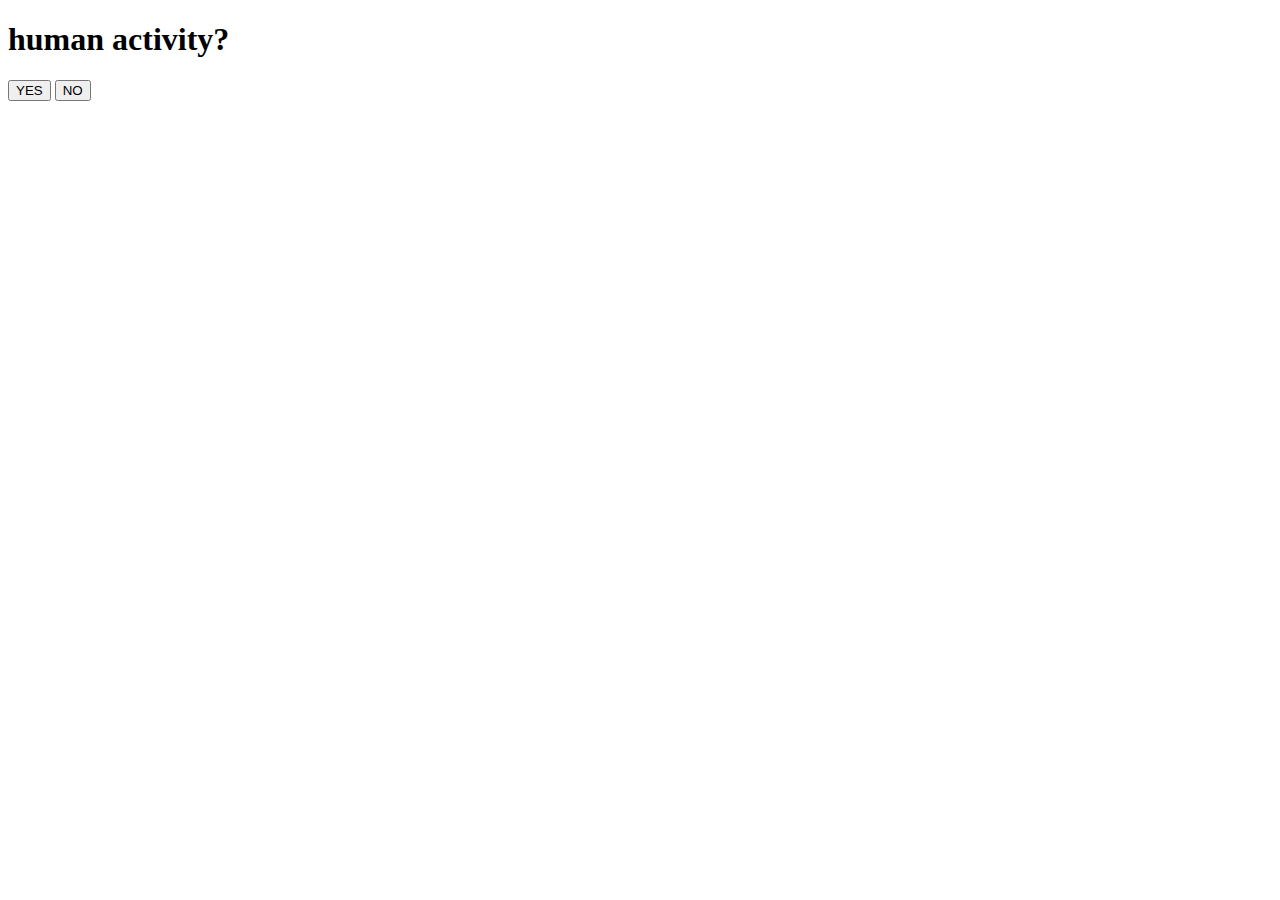
<file: index.html>
<!DOCTYPE html>
<html>
<head>
	<title></title>
	<meta charset="utf-8" />
	<script type="text/javascript" src="index.js"></script>
</head>
<body>
	<h1 id="text"></h1>
	<button id="yes">
		YES
	</button>
	<button id="no">
		NO
	</button>
</body>
</html>
</file>
